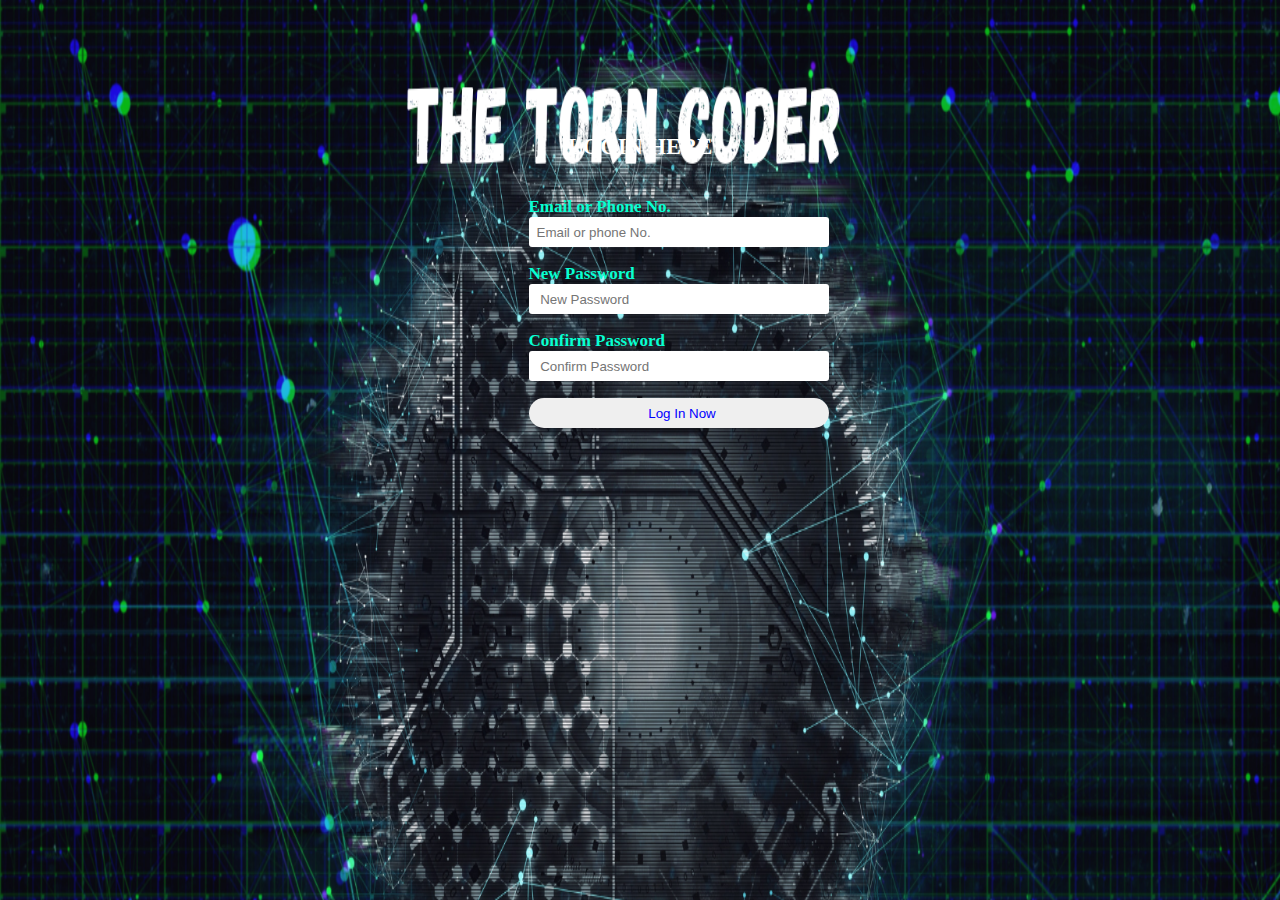
<file: forget.html>
<!DOCTYPE html>
<html lang="en">
<head>
    <meta charset="UTF-8">
    <meta http-equiv="X-UA-Compatible" content="IE=edge">
    <meta name="viewport" content="width=device-width, initial-scale=1.0">
    <title>Document</title>
    <link rel="stylesheet" type="text/css" href="css/login.css">  
</head>
<body background="images/final.png">
    <div class="container">
 
  
<div class="login">
    <br><br>    
    <h2 class="heading">LOGIN HERE </h2>
    
    <form id="login" method="get" action="login.php"> 
        <br>   
        <label><b>Email or Phone No.    
        </b>    
        </label>    
        <input type="text" name="Uname" id="Uname" placeholder="Email or phone No.">    
        <br><br>    
        <label><b> New Password     
        </b>    
        </label>    
        <input type="Password" name="Pass" id="Pass" placeholder=" New Password">    
        <br><br> 
        <label><b> Confirm Password     
        </b>    
        </label>    
        <input type="Password" name="Pass" id="Pass" placeholder=" Confirm Password">    
        <br><br>   
        <input type="button" name="log" id="log" value="Log In Now">       
        <br><br>    
          
    </form>     
</div>
</div>
</body>
</html>
</file>
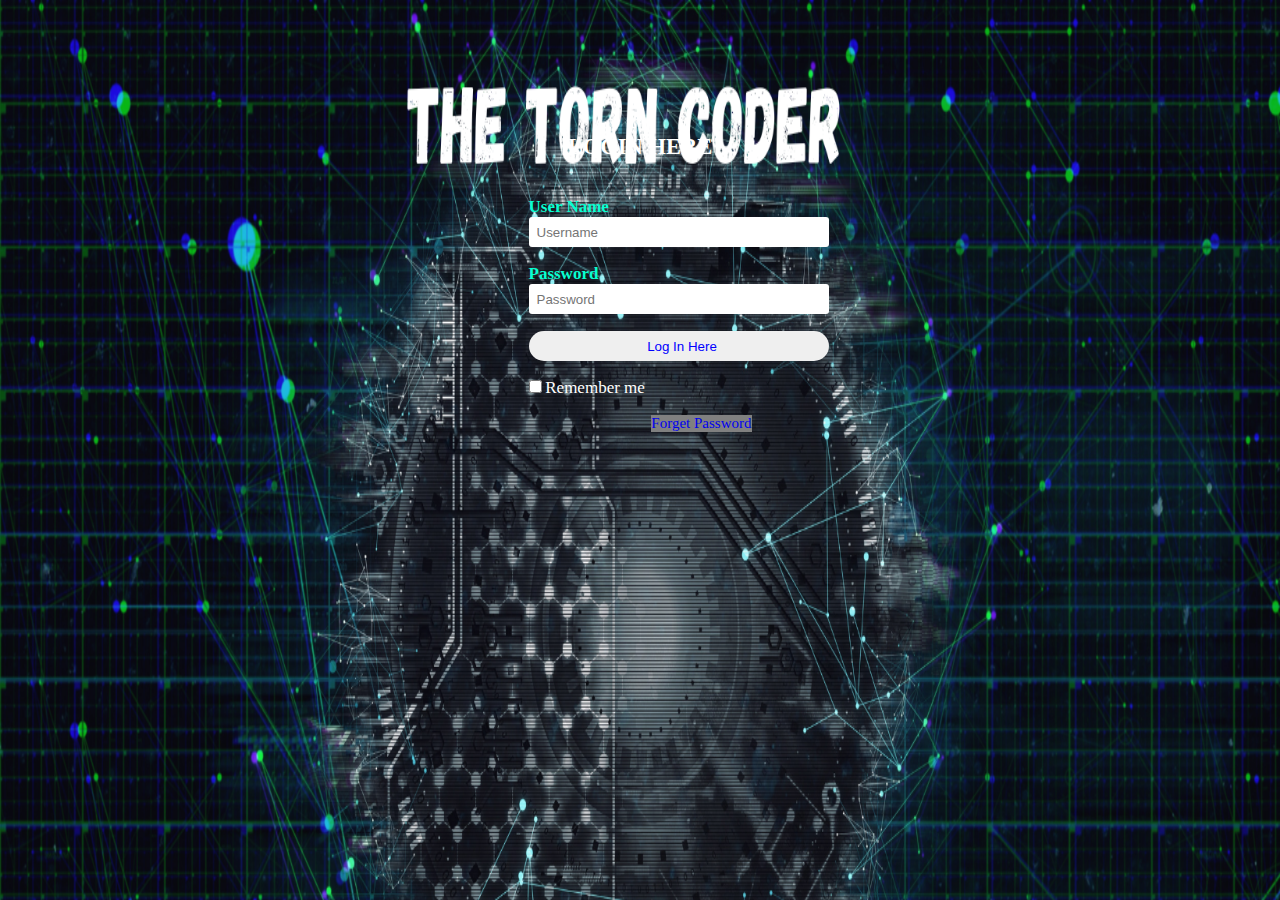
<file: login.html>
<!DOCTYPE html>    
<html>    
<head>    
    <title>Login Form</title>    
    <link rel="stylesheet" type="text/css" href="css/login.css">    
</head>    
<body background="images/final.png">  
    <div class="container">
         <div class="login">    
    <form method="get" action="login.php"> 
        <br><br>
        <h2 class="heading">LOGIN HERE </h2>
        
        <br>   
        <label><b>  User Name     
        </b>    
        </label>    
        <input type="text" name="Uname" id="Uname" placeholder="Username">    
        <br><br>    
        <label><b>  Password     
        </b>    
        </label>    
        <input type="Password" name="Pass" id="Pass" placeholder="Password">    
        <br><br>    
        <input type="button" name="log" id="log" value="Log In Here">       
        <br><br>    
        <input type="checkbox" id="check">    
        <span>   Remember me</span>    
        <br><br>    
        <a id="forget" href="forget.html">   Forget Password</a>    
    </form>     
</div>    
</div>
</body>    
</html>
</file>
<file: css/login.css>
*{
    padding: 0;
    margin: 0;
    box-sizing: border-box; 
}

html, body{
    height: 100%;
}

html{
    font-family: Cambria, Cochin, Georgia, Times, 'Times New Roman', serif;
    font-size: 15px;
}

.container{
    width: 100%;
    height: 100%;
    object-fit: cover;
}

.heading{
    color:white;
}

body  
{  
    margin: 0;  
    padding: 0;  
    /* background-image:url("./final.png");   */
    background-repeat: no-repeat,repeat;
    background-size: 100% 140%;
    background-color: black;
}  

.center{
    text-align: center;
    
}
#forget{
    text-decoration: none;
}
.login{  
        width: 383px;  
        overflow: hidden;  
        margin: auto;  
        margin: 500 0 0 500px;  
        padding: 80px;  
       
        border-radius: 15px ;  
          
}  
h2{  
    text-align: center;  
    color: #277582;  
    padding: 20px;  
}  
label{  
    color: #08ffd1;  
    font-size: 17px;  
}  
#Uname{  
    width: 300px;  
    height: 30px;  
    border: none;  
    border-radius: 3px;  
    padding-left: 8px;  
}  
#Pass{  
    width: 300px;  
    height: 30px;  
    border: none;  
    border-radius: 3px;  
    padding-left: 8px;  
      
}  
#log{  
    width: 300px;  
    height: 30px;  
    border: none;  
    border-radius: 17px;  
    padding-left: 7px;  
    color: blue;  
}  
span{  
    color: white;  
    font-size: 17px;  
}  
a{  
    float: right;  
    background-color: grey;  
}
</file>
